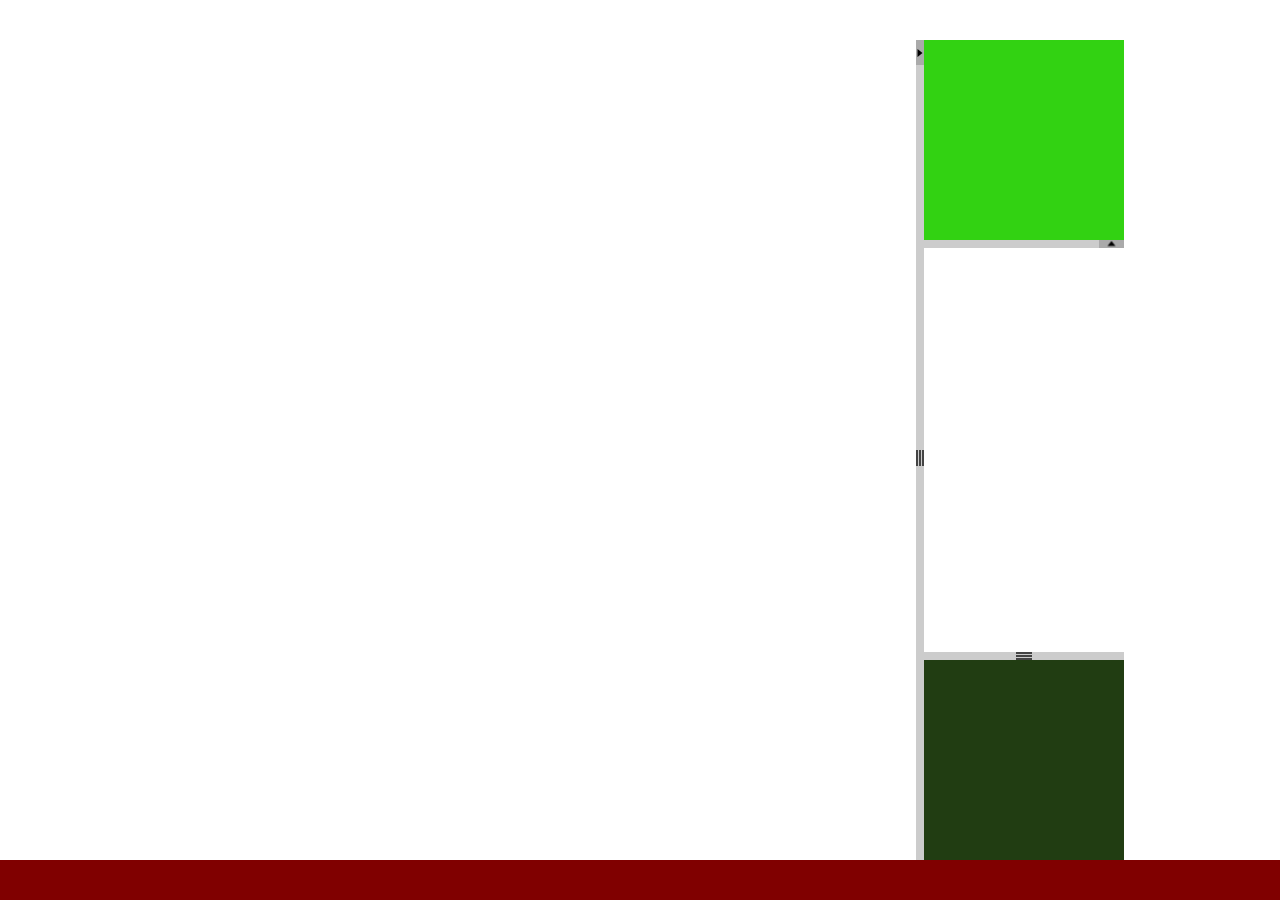
<file: index.html>
<!doctype html>
<html lang="en">
<head>
    <meta charset="UTF-8">
    <title>Layout</title>
    <!--[if lte IE 8]>
        <script src="js/forIE.js"></script>
    <![endif]-->
    <link rel="stylesheet" type="text/css" href="css/R3layout.css">
    <script src="js/R3layout.js"></script>
    <style>
        body,html{width:100%;height:100%;padding:0;margin:0;}

        
        #header{
            position: absolute;
            top: 0;
            height: 40px;
            width: 100%;
        }
        #wrapper{
            position: absolute;
            top:40px;            
            bottom: 40px;
            width: 80%;
            left: 100px;
        }
        
        #wrapper-bar{
            position: relative;
            height: 100%;
            background-color: #ccc;
        }
        
        #logo{
            background-color: #32d212;

        }
        
        #content{
            background-color: #fff;
        }
        
        #minimap {
            background-color: #213d12;
        }
        
        #footer{
            position: absolute;
            height: 40px;
            width: 100%;
            bottom: 0;
            background-color: Maroon;
        }
    </style>
    
</head>
<body>

    <div id="header"></div>
    <div id="wrapper">
        <div id="main">
        </div>
        <div id="sidebar">
            <div id="wrapper-bar">
                <div id="logo"></div>
                <div id="content"></div>
                <div id="minimap"></div>
            </div>
        </div>
    </div>
    <div id="footer"></div>
    <script>
    var wrapper = document.getElementById('wrapper');
    var main = document.getElementById('main');
    var sidebar = document.getElementById('sidebar');
    var k = new R3layout(wrapper,main,sidebar);
    k.resizable();
    k.collapsible();
    
    var wrapper2 = document.getElementById('wrapper-bar');
    var main2 = document.getElementById('content');
    var sidebar3 = document.getElementById('minimap');
    var w = new R3layout(wrapper2,main2,sidebar3, 'bottom');
    w.resizable();
    
    var sidebar2 = document.getElementById('logo');
    var y = new R3layout(wrapper2,main2,sidebar2, 'top');
    y.collapsible();
    </script>
</body>
</html>
</file>
<file: css/R3layout.css>
.R3_wrapper, .R3_sidebar{
    overflow: hidden;
}
.R3_main{
    position: absolute;
}
.R3_close, .R3_open{
    background-color: #aaa;
    cursor: pointer;
}
.R3_sidebar{          
    position: absolute;
}

.R3_bar {
    background-color:#ccc;
    position: absolute;
    overflow: hidden;
}

.R3_top{
    width: 100%;
    top: 0;
}
.R3_resize.R3_top {
    cursor: row-resize;
}
.R3_bar.R3_top{
    height: 8px;
    -webkit-transition: .4s top;
    -moz-transition: .4s top;
    -ms-transition: .4s top;
    -o-transition: .4s top;
    transition: .4s top;            
}
.R3_button.R3_top{
    position: absolute;
    width: 25px;
    height: 100%;
    right: 0;
}
.R3_main.R3_top{
    bottom: 0;
    -webkit-transition: .4s top;
    -moz-transition: .4s top;
    -ms-transition: .4s top;
    -o-transition: .4s top;
    transition: .4s top;
}

.R3_button.R3_top.R3_open:before, .R3_button.R3_bottom.R3_close:before{
    content: "";
    position: absolute;
    cursor: pointer;
    width: 100%;
    height: 100%;
    background: url(icon/arrow.png) center center no-repeat;
    background-size: contain;
    -webkit-transform: rotate(90deg);
    -moz-transform: rotate(90deg);
    -ms-transform: rotate(90deg);
    -o-transform: rotate(90deg);
    transform: rotate(90deg);
}
.R3_button.R3_top.R3_close:before, .R3_button.R3_bottom.R3_open:before{
    content: "";
    position: absolute;
    cursor: pointer;
    width: 100%;
    height: 100%;
    background: url(icon/arrow.png) center center no-repeat;
    background-size: contain;
    -webkit-transform: rotate(-90deg);
    -moz-transform: rotate(-90deg);
    -ms-transform: rotate(-90deg);
    -o-transform: rotate(-90deg);
    transform: rotate(-90deg);
}
.R3_handler.R3_bottom, .R3_handler.R3_top {
    left: 50%;
    margin-left: -12.5px;
}
.R3_handler.R3_bottom:before, .R3_handler.R3_top:before {
    content: "";
    position: absolute;
    width: 8px;
    height: 16px;
    left: 50%;
    background: url('icon/drag.png') center center no-repeat;
    background-size: contain;
    -webkit-transform: rotate(-90deg);
    -moz-transform: rotate(-90deg);
    -ms-transform: rotate(-90deg);
    -o-transform: rotate(-90deg);
    transform: rotate(-90deg);
    -webkit-transform-origin: 0;
    -moz-transform-origin: 0;
    -ms-transform-origin: 0;
    -o-transform-origin: 0;
    transform-origin: 0;
} 
.R3_sidebar.R3_bottom, .R3_sidebar.R3_top{
    -webkit-transition: .4s height;
    -moz-transition: .4s height;
    -ms-transition: .4s height;
    -o-transition: .4s height;
    transition: .4s height;
}

.R3_bottom{
    width: 100%;
    bottom: 0;
}
.R3_resize.R3_bottom {
    cursor: row-resize;
}
.R3_bar.R3_bottom{
    height: 8px;
    -webkit-transition: .4s bottom;
    transition: .4s bottom;            
}
.R3_button.R3_bottom{
    position: absolute;
    width: 25px;
    height: 100%;
    right: 0;
}
.R3_main.R3_bottom{
    top: 0;
    -webkit-transition: .4s bottom;
    -moz-transition: .4s bottom;
    -ms-transition: .4s bottom;
    -o-transition: .4s bottom;
    transition: .4s bottom;
}
.R3_main.R3_top.R3_bottom{
    -webkit-transition: .4s bottom, .4s top;
    -moz-transition: .4s bottom, .4s top;
    -ms-transition: .4s bottom, .4s top;
    -o-transition: .4s bottom, .4s top;
    transition: .4s bottom, .4s top;
}

.R3_right{
    height: 100%;
    right: 0;
}
.R3_resize.R3_right {
    cursor: col-resize;
}
.R3_bar.R3_right{
    width: 8px;
    -webkit-transition: .4s right;
    -moz-transition: .4s right;
    -ms-transition: .4s right;
    -o-transition: .4s right;
    transition: .4s right;
}
.R3_button.R3_right{
    position: absolute;
    height: 25px;
    width: 100%;
}
.R3_main.R3_right{
    left: 0;
    -webkit-transition: .4s right;
    transition: .4s right;
}

.R3_sidebar.R3_right, .R3_sidebar.R3_left{
    -webkit-transition: .4s width;
    -moz-transition: .4s width;
    -ms-transition: .4s width;
    -o-transition: .4s width;
    transition: .4s width;
}
.R3_button.R3_right.R3_open:before, .R3_button.R3_left.R3_close:before{
    content: "";
    position: absolute;
    cursor: pointer;
    width: 100%;
    height: 100%;
    background: url(icon/arrow.png) center center no-repeat;
    background-size: contain;
    -webkit-transform: rotate(180deg);
    -moz-transform: rotate(180deg);
    -ms-transform: rotate(180deg);
    -o-transform: rotate(180deg);
    transform: rotate(180deg);
}
.R3_button.R3_right.R3_close:before, .R3_button.R3_left.R3_open:before{
    content: "";
    position: absolute;
    cursor: pointer;
    width: 100%;
    height: 100%;
    background: url(icon/arrow.png) center center no-repeat;
    background-size: contain;
}
.R3_handler.R3_left, .R3_handler.R3_right {
    top: 50%;
    margin-top: -12.5px;
}
.R3_handler.R3_left:before, .R3_handler.R3_right:before {
    content: "";
    position: absolute;
    top: 50%;
    height: 16px;
    width: 8px;
    background: url('icon/drag.png') center center no-repeat;
    background-size: contain;
} 

.R3_left{
    height: 100%;
    left: 0;
}
.R3_resize.R3_left {
    cursor: col-resize;
}
.R3_bar.R3_left{
    width: 8px;
    -webkit-transition: .4s left;
    -moz-transition: .4s left;
    -ms-transition: .4s left;
    -o-transition: .4s left;
    transition: .4s left;            
}
.R3_button.R3_left{
    position: absolute;
    height: 25px;
    width: 100%;
}
.R3_main.R3_left{
    right: 0;
    -webkit-transition: .4s left;
    -moz-transition: .4s left;
    -ms-transition: .4s left;
    -o-transition: .4s left;
    transition: .4s left;
}
.R3_main.R3_left.R3_right{
    -webkit-transition: .4s left, .4s right;
    -moz-transition: .4s left, .4s right;
    -ms-transition: .4s left, .4s right;
    -o-transition: .4s left, .4s right;
    transition: .4s left, .4s right;
}

.R3_bar.R3_ghostbar{
    opacity:0.5;
    z-index:999;
    -webkit-transition: none;
    transition: none;
}

.R3_ghostwrapper{
    position: absolute;
    top: 0;
    left: 0;
    bottom: 0;
    right: 0;
    z-index: 998;
    background: url('icon/transparent.png');
}
</file>
